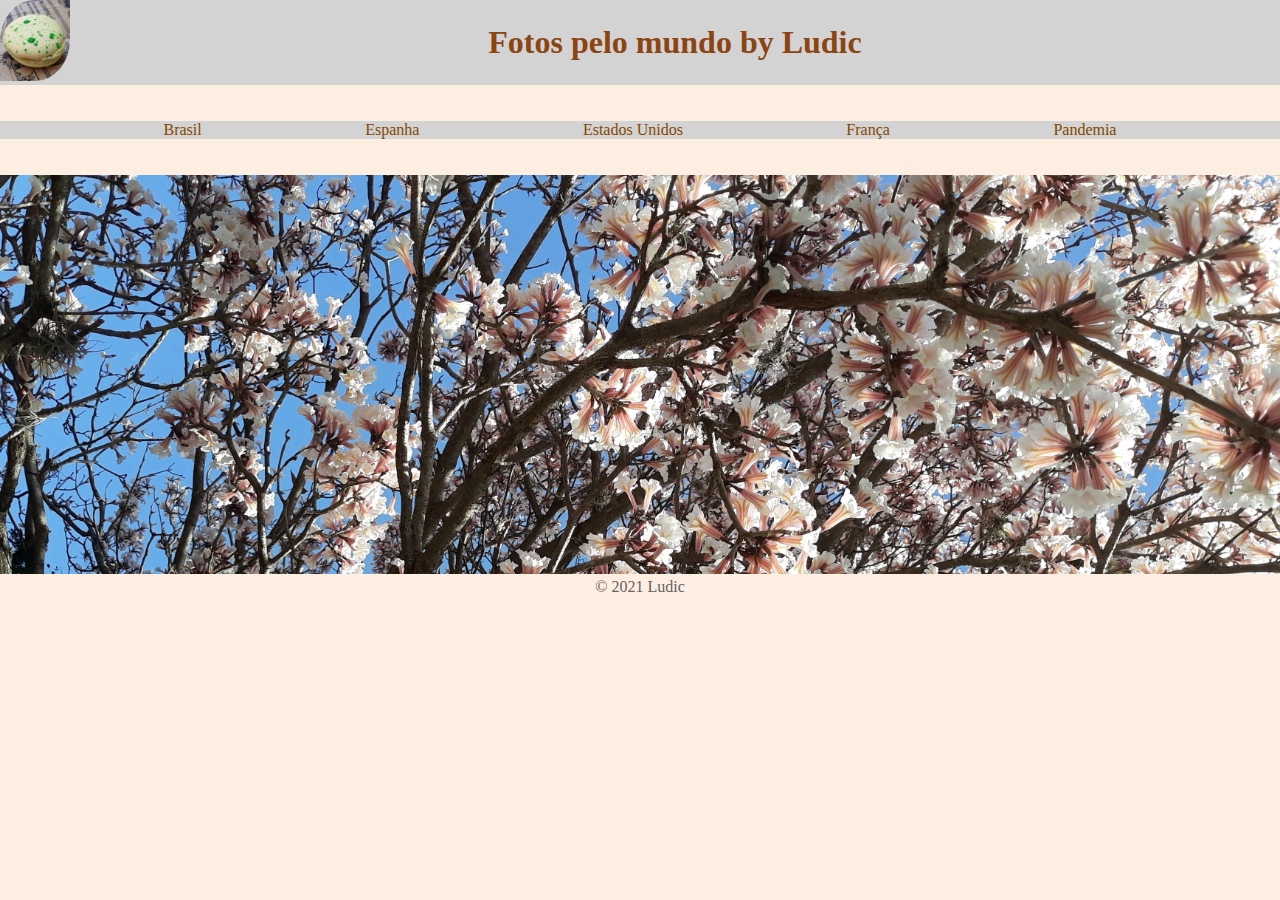
<file: index.html>
<!DOCTYPE html>
<html lang="pt-br">
<head>
  <meta charset="UTF-8">
  <meta http-equiv="X-UA-Compatible" content="IE=edge">
  <meta name="viewport" content="width=device-width, initial-scale=1.0">
  <title>Ludic</title>
  <link rel="stylesheet" href="stylesheet.css">
</head>
<body>
  <header class="boxheader">
    <a href="index.html"> 
      <img class="logo"
        src="assets/20190602_163328.jpg" 
        alt="Logotipo do site">
    </a>
    <h1 class="center">Fotos pelo mundo by Ludic</h1>
  </header>
  <br></br>

  <div class="box">
    <a href="Brasil.html">Brasil</a>
    <a href="Espanha.html">Espanha</a>
    <a href="EstadosUnidos.html">Estados Unidos</a>
    <a href="Franca.html">França</a>
    <a href="Pandemia.html">Pandemia</a>
  </div> 
        
  <br></br>
  <div>
    <img class="cover-pic" src="assets/20200830_220157.jpg" >
  </div>

  <footer>
    <p>&#169; 2021 Ludic</p>
  </footer>
  
</body>
</html>
</file>
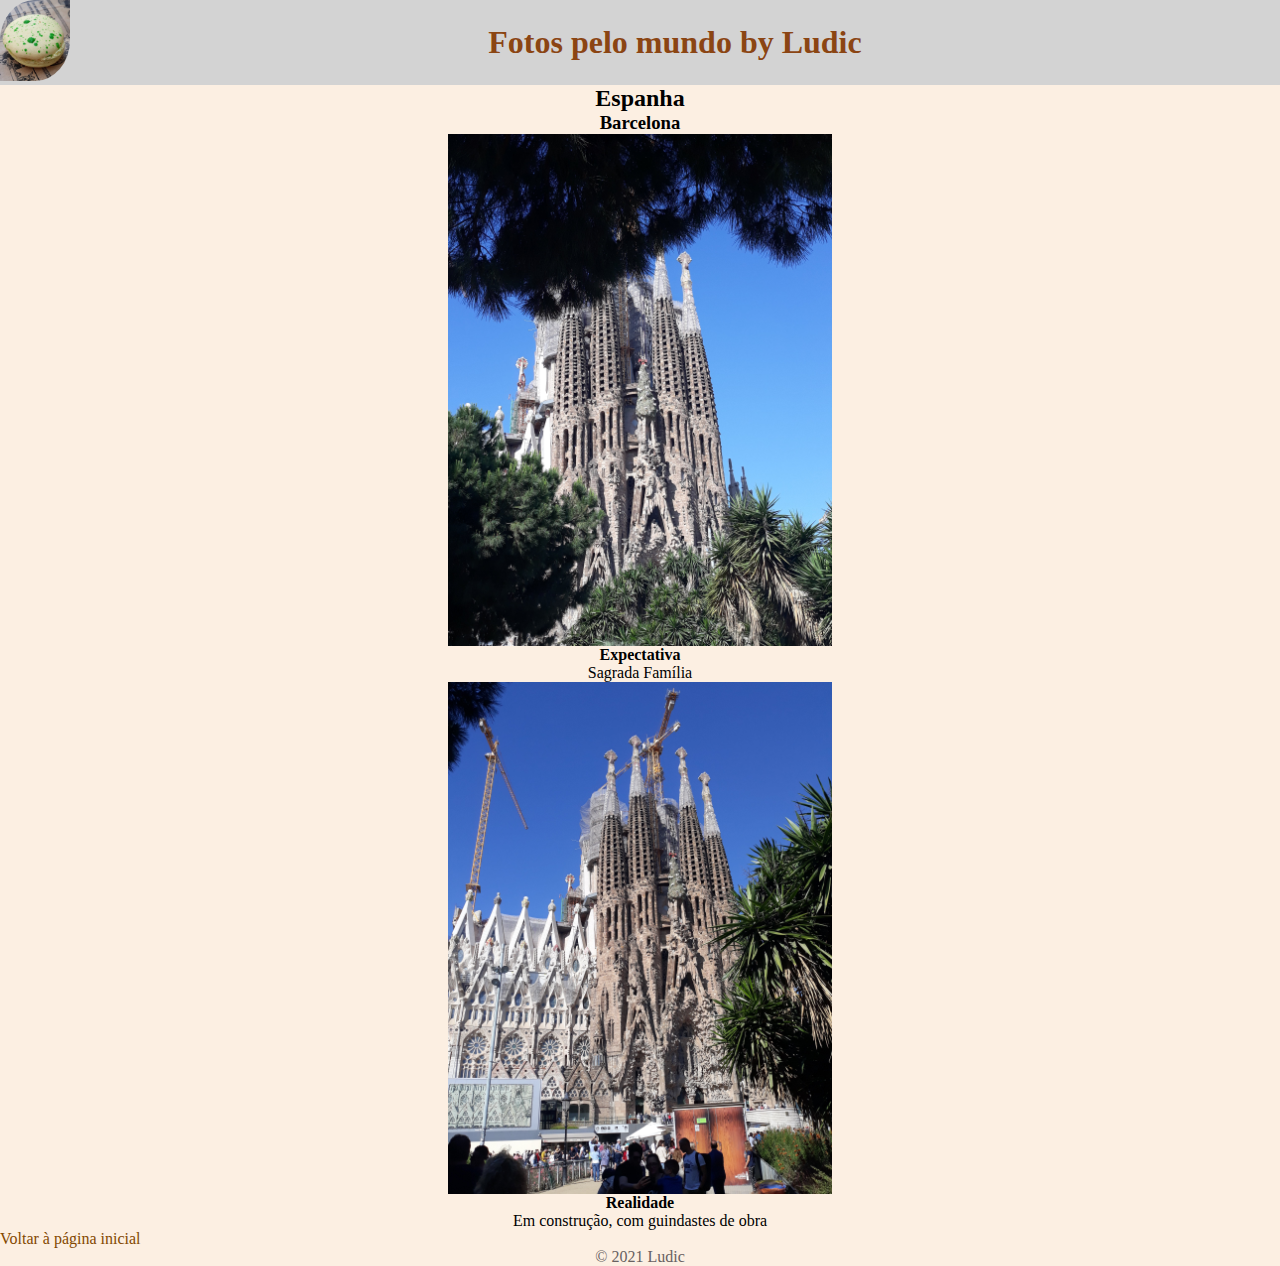
<file: Espanha.html>
<!DOCTYPE html>
<html lang="pt-br">
  <head>
    <meta charset="UTF-8" />
    <meta http-equiv="X-UA-Compatible" content="IE=edge" />
    <meta name="viewport" content="width=device-width, initial-scale=1.0" />
    <title>Espanha</title>
    <link rel="stylesheet" href="stylesheet.css" />
  </head>
  <body>
    <header class="boxheader">
      <a href="index.html">
        <img
          class="logo"
          src="assets/20190602_163328.jpg"
          alt="Logotipo do site"
        />
      </a>
      <h1 class="center">Fotos pelo mundo by Ludic</h1>
    </header>

    <main>
      <h2>Espanha</h2>
      <h3>Barcelona</h3>
      <img
        class="barcel"
        src="assets/20190608_094303.jpg"
        alt="Templo Expiatório da Sagrada Família, vista de fora, com algumas árvores encobrindo algumas partes dela"
        title="Barcelona-Espanha, Templo Expiatório da Sagrada Família"
      />
      <p>
        <dt><b>Expectativa</b></dt>
        Sagrada Família
      </p>

      <img
        class="barcel"
        src="assets/20190608_094344.jpg"
        alt="Templo Expiatório da Sagrada Família, vista de fora, mostrando as partes ainda em construção, com guindastes no topo"
        title="Barcelona-Espanha, Templo Expiatório da Sagrada Família"
      />
      <p>
        <dt><b>Realidade</b></dt>
        Em construção, com guindastes de obra
      </p>
    </main>

    <div>
      <p><a href="index.html">Voltar à página inicial</a></p>
    </div>

    <footer>
      <p>&#169; 2021 Ludic</p>
    </footer>
  </body>
</html>
</file>
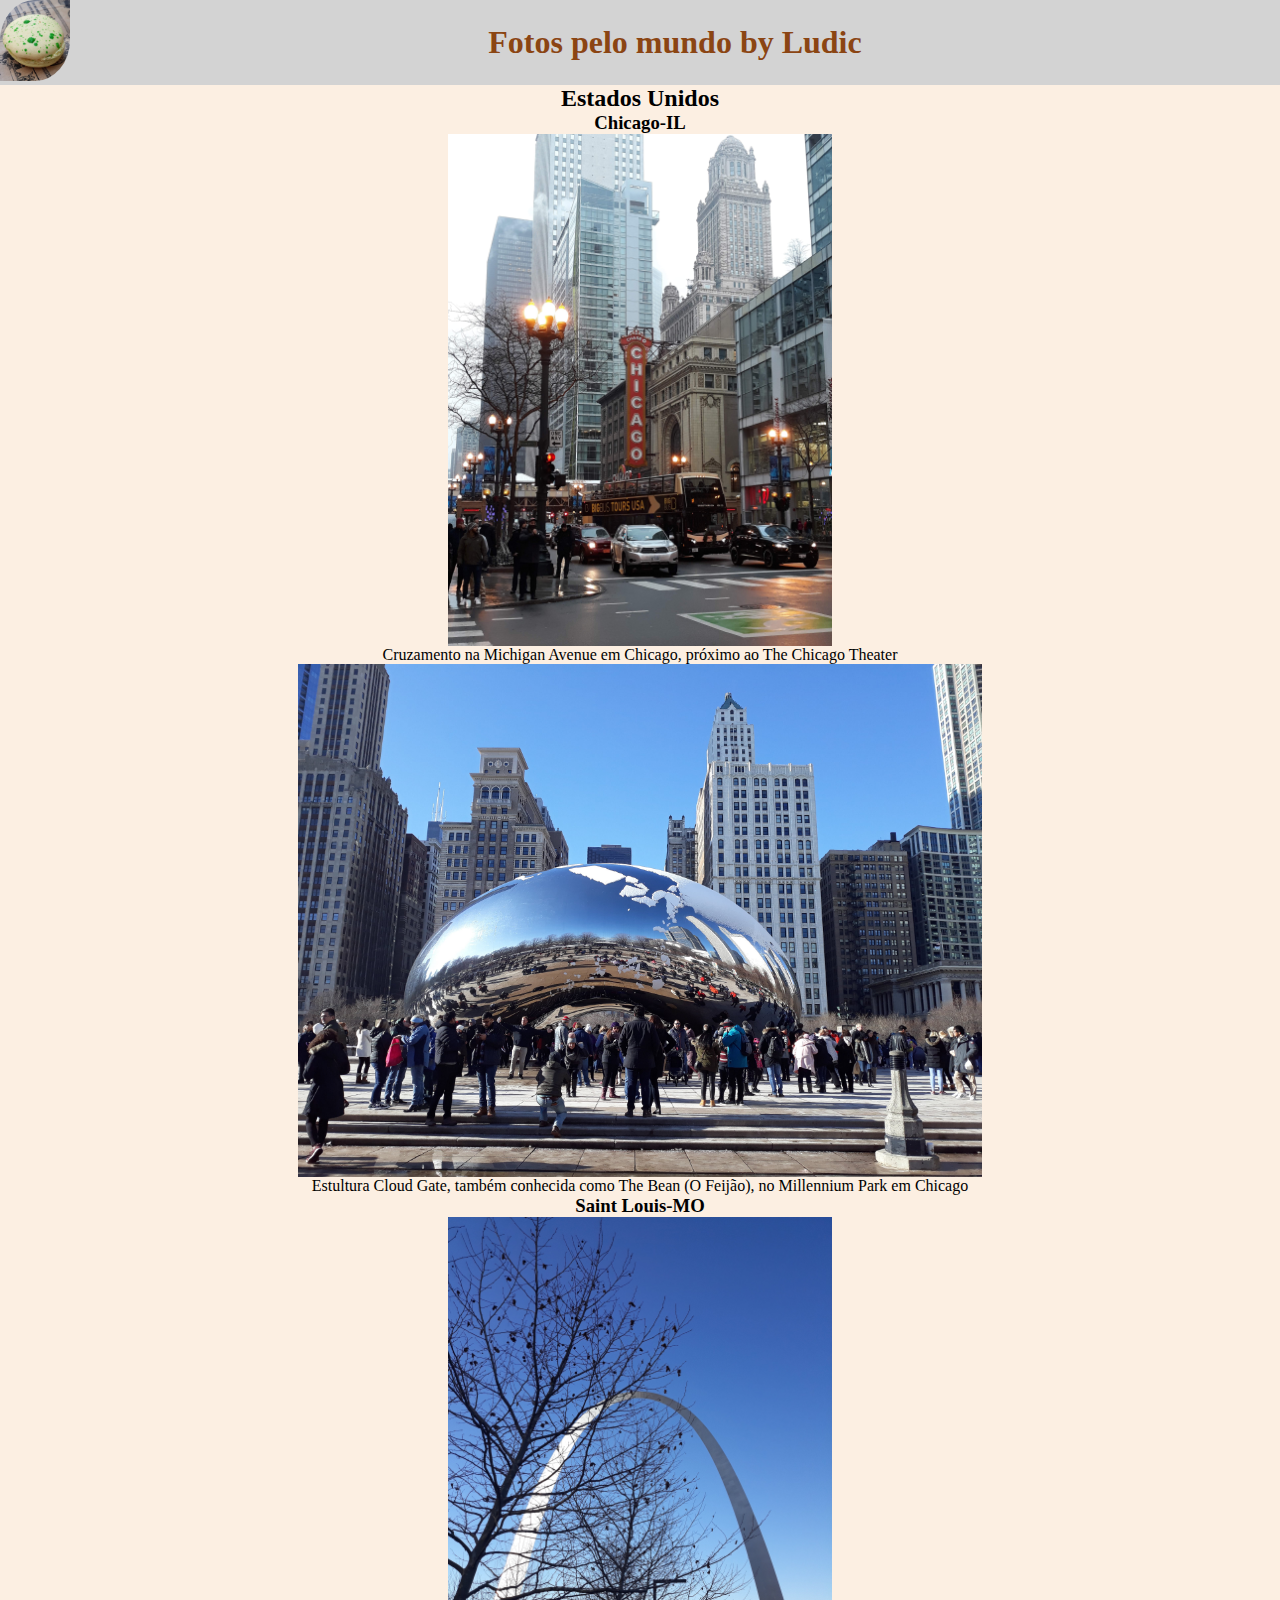
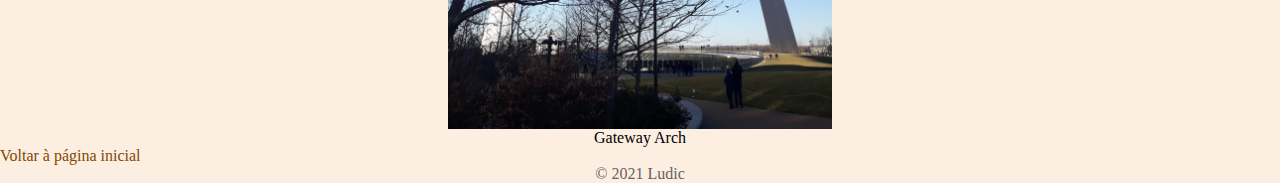
<file: EstadosUnidos.html>
<!DOCTYPE html>
<html lang="pt-br">
  <head>
    <meta charset="UTF-8" />
    <meta http-equiv="X-UA-Compatible" content="IE=edge" />
    <meta name="viewport" content="width=device-width, initial-scale=1.0" />
    <title>EstadosUnidos</title>
    <link rel="stylesheet" href="stylesheet.css" />
  </head>
  <body>
    <header class="boxheader">
      <a href="index.html">
        <img
          class="logo"
          src="assets/20190602_163328.jpg"
          alt="Logotipo do site"
        />
      </a>
      <h1 class="center">Fotos pelo mundo by Ludic</h1>
    </header>

    <main>
      <h2>Estados Unidos</h2>
      <h3>Chicago-IL</h3>
      <img
        class="m-ave"
        src="assets/20181229_142641.jpg"
        alt="Michigan Avenue em Chicago, em um cruzamento,carros parados, um ônibus de turismo, pessoas esperando para atravessar. Ao fundo, prédios e o letreiro de O Teatro de Chicago (The Chicago Theatre)"
      />
      <p>
        Cruzamento na Michigan Avenue em Chicago, próximo ao The Chicago Theater
      </p>
      <img
        class="bean"
        src="assets/20181230_115442.jpg"
        alt="Escultura Cloud Gate (ou The Bean - O Feijão) com uma cobertura de neve e várias pessoas em volta"
      />
      <p>
        Estultura Cloud Gate, também conhecida como The Bean (O Feijão), no
        Millennium Park em Chicago
      </p>

      <h3>Saint Louis-MO</h3>
      <img
        class="saint"
        src="assets/20190224_160840.jpg"
        alt="Foto do Gateway Arch, em Saint Loius, com algumas árvores, sem folhas, a frente dele e um céu bem azul"
      />
      <p>Gateway Arch</p>
    </main>

    <div>
      <p><a href="index.html">Voltar à página inicial</a></p>
      <!--Coloquei link para voltar para a página inicia no topo da página, com a foto no cabeçalho, e no final com o escrito, 
    por geralmente ter a opção do com a logo em páginas normalmente (e gosto disso), mas no final é bom para a pessoa não ter que voltar
    para o topo da página para retornar à página inicial-->
    </div>

    <footer>
      <p>&#169; 2021 Ludic</p>
    </footer>
  </body>
</html>
</file>
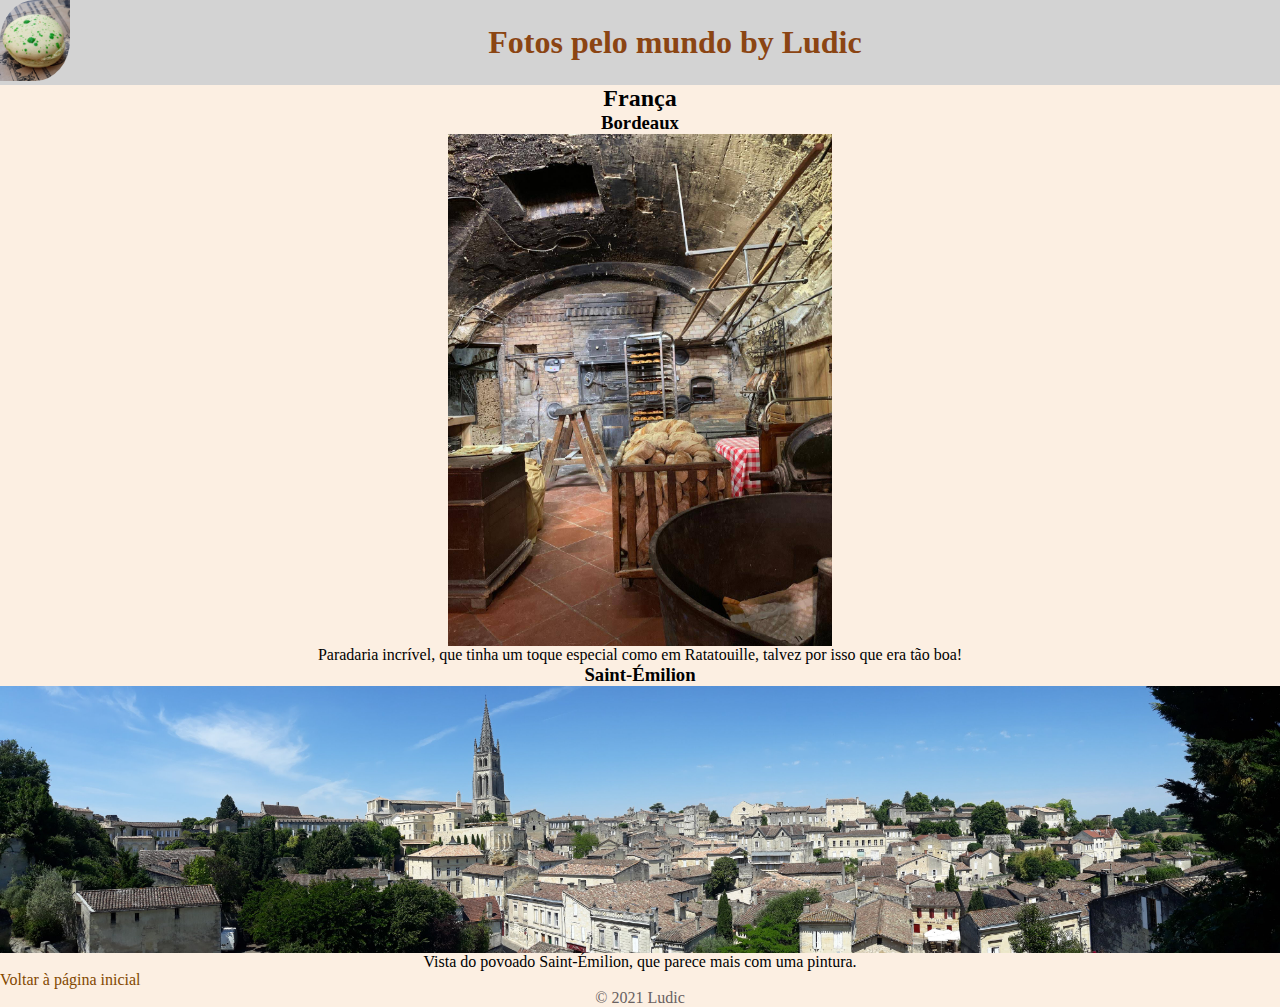
<file: Franca.html>
<!DOCTYPE html>
<html lang="pt-br">
<head>
    <meta charset="UTF-8">
    <meta http-equiv="X-UA-Compatible" content="IE=edge">
    <meta name="viewport" content="width=device-width, initial-scale=1.0">
    <title>França</title>
    <link rel="stylesheet" href="stylesheet.css">
</head>
<body>
  <header class="boxheader">
    <a href="index.html"> 
      <img class="logo"
        src="assets/20190602_163328.jpg" 
        
        alt="Logotipo do site">
    </a>
    <h1 class="center">Fotos pelo mundo by Ludic</h1>
  </header>

  <main>
    <h2>França</h2>
    <h3>Bordeaux</h3>
    <img class="bord"
      src="assets/20190601-WA0006.jpg" 
      
      alt="Foto mostra uma padaria em uma construção antiga, com uma caixa grande com pães dentro">
    <p>Paradaria incrível, que tinha um toque especial como em Ratatouille, talvez por isso que era tão boa!</p>

    <h3>Saint-Émilion</h3>
    <img class="s-emil"
      src="assets/20190602_153811.jpg" 
      
      alt="Vista do povoado Saint-Émilion, mostrando várias casas e ao fundo a torre da Igreja">
    <p>Vista do povoado Saint-Émilion, que parece mais com uma pintura.</p>
  </main>

  <div>
    <p><a href="index.html">Voltar à página inicial</a></p>
    <!--Coloquei link para voltar para a página inicia no topo da página, com a foto no cabeçalho, e no final com o escrito, 
    por geralmente ter a opção do com a logo em páginas normalmente (e gosto disso), mas no final é bom para a pessoa não ter que voltar
    para o topo da página para retornar à página inicial-->
  </div>

  <footer>
    <p>&#169; 2021 Ludic</p>
  </footer>

</body>
</html>
</file>
<file: stylesheet.css>
* {
  margin: 0;
  padding: 0;
}

body {
  background-color: #fcefe2;
}

.boxheader {
  display: flex;
  justify-content: space-between;
  background-color: lightgrey;
}

.logo {
  width: 70px;
  border-radius: 50% 0 50% 0;
}

.center {
  display: block;
  margin: auto;
}

.box {
  display: flex;
  justify-content: space-evenly;
  background-color: lightgrey;
}

.cover-pic {
  width: 100%;
}

main {
  display: flex;
  justify-content: center;
  flex-direction: column;
  align-items: center;
}

h1 {
  color: saddlebrown;
  background-color: lightgrey;
}

h2 {
  color: black;
  display: block;
  margin: auto;
}

h3 {
  color: black;
}

a {
  text-decoration: none;
  color: #834800;
}

.sc {
  width: 50%;
}

.cisnes {
  width: 35%;
}

.barcel {
  width: 30%;
}

.m-ave {
  width: 30%;
}

.bean {
  width: 53.4%;
}

.saint {
  width: 30%;
}

.bord {
  width: 30%;
}

.s-emil {
  width: 100%;
}

.video-gamba {
  width: 26%;
}

.gamba-p {
  width: 26%;
}

.grilo {
  width: 30%;
}

footer {
  display: flex;
  justify-content: center;
  color: #686161;
}
</file>
